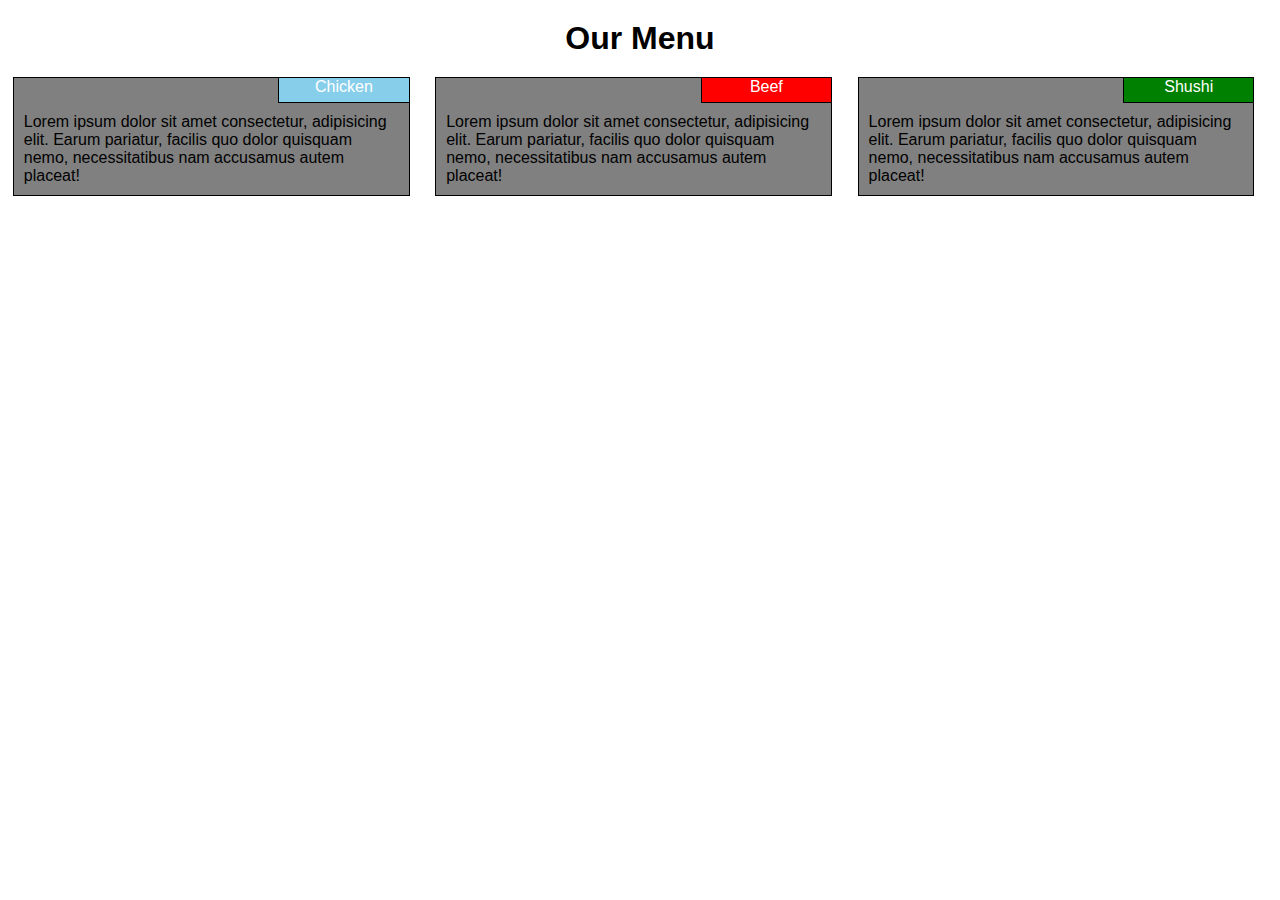
<file: module2-solution/index.html>
<!DOCTYPE html>
<html>
<head>
	<meta charset="utf-8">
	<meta name="viewport" content="width=device-width, initial-scale=1">
	<title>Module-2-Solution</title>
	<link rel="stylesheet" href="css/style.css">
</head>
<body>

	<h1>Our Menu</h1>

	<div id="container1">
		<p id="p1">Chicken</p>
		<Section>Lorem ipsum dolor sit amet consectetur, adipisicing elit. Earum pariatur, facilis quo dolor quisquam nemo, necessitatibus nam accusamus autem placeat!</section>
	</div>
	<div id="container2">
		<p id="p2">Beef</p>
		<section>Lorem ipsum dolor sit amet consectetur, adipisicing elit. Earum pariatur, facilis quo dolor quisquam nemo, necessitatibus nam accusamus autem placeat!</section>
	</div>
	<div id="container3">
		<p id="p3">Shushi</p>
		<section>Lorem ipsum dolor sit amet consectetur, adipisicing elit. Earum pariatur, facilis quo dolor quisquam nemo, necessitatibus nam accusamus autem placeat!</section>
	</div>

</body>
</html>
</file>
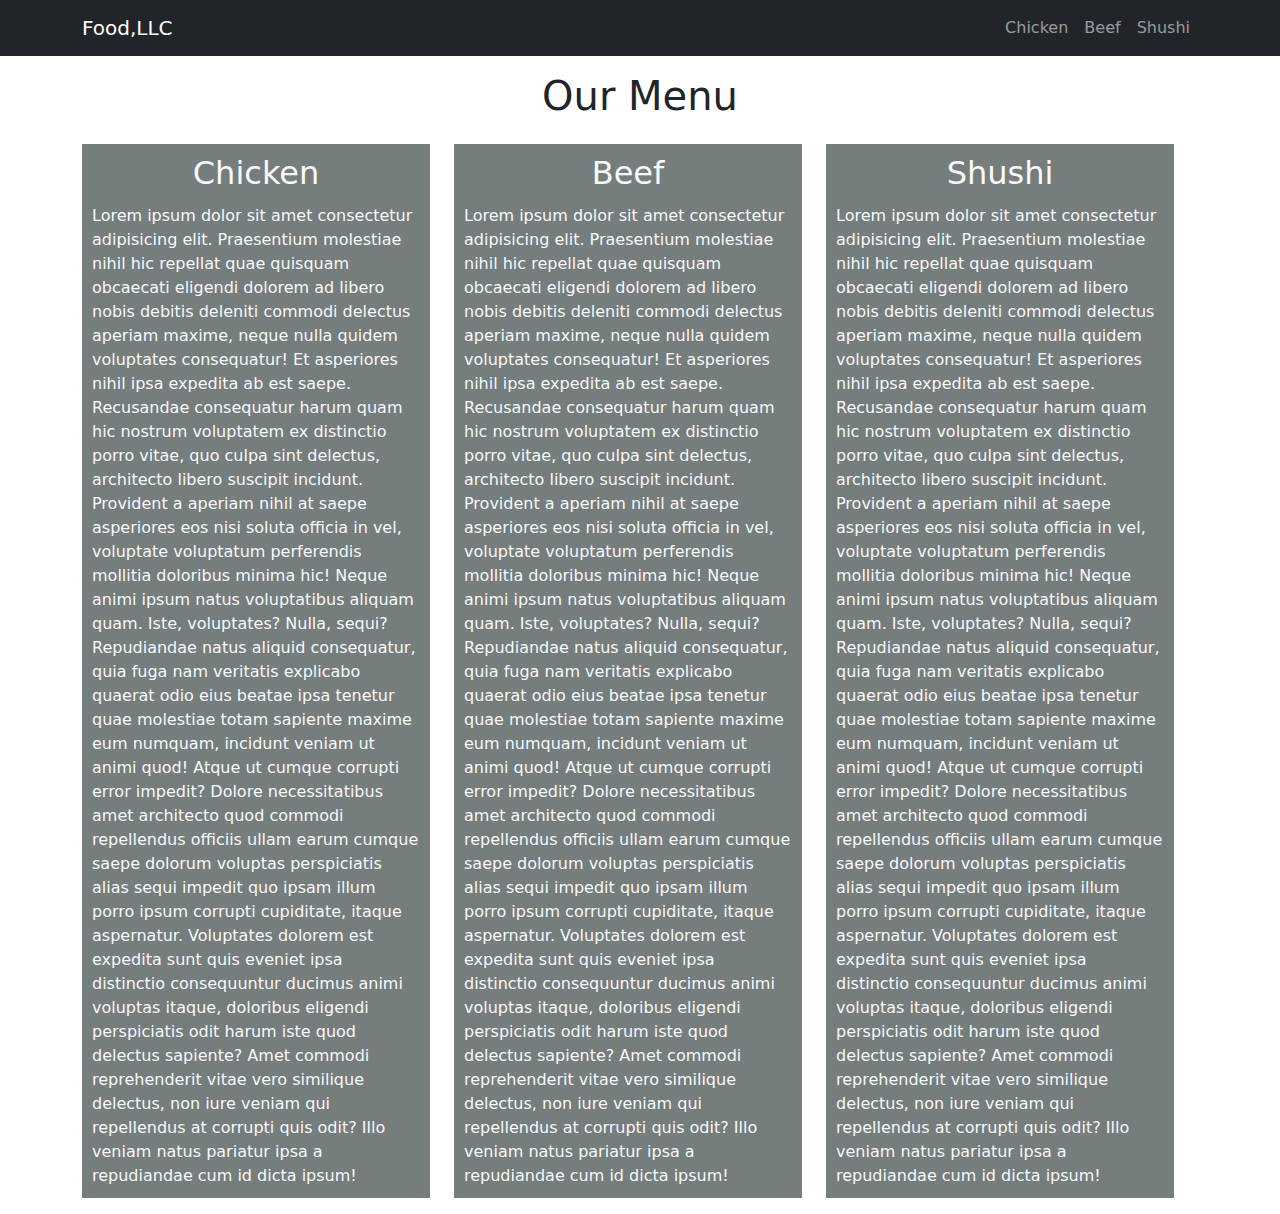
<file: module3-solution/index.html>
<!DOCTYPE html>
<html lang="en">
  <head>
    <meta charset="UTF-8" />
    <meta http-equiv="X-UA-Compatible" content="IE=edge" />
    <meta name="viewport" content="width=device-width, initial-scale=1.0" />
    <title>Module3-Solution</title>
    <link rel="stylesheet" href="css/bootstrap.min.css" />
    <link rel="stylesheet" href="css/style.css" />
  </head>
  <body>
    <header>
      <nav class="navbar navbar-expand-sm navbar-dark bg-dark">
        <div class="container">
          <a href="index.html" class="navbar-brand">Food,LLC</a>

          <button
            class="navbar-toggler"
            type="button"
            data-bs-toggle="collapse"
            data-bs-target="#navmenu"
          >
            <span class="navbar-toggler-icon"></span>
          </button>

          <div class="collapse navbar-collapse text-center" id="navmenu">
            <ul class="navbar-nav ms-auto">
              <li class="nav-item">
                <a href="#chicken" class="nav-link">Chicken</a>
              </li>
              <li class="nav-item">
                <a href="#beef" class="nav-link">Beef</a>
              </li>

              <li class="nav-item">
                <a href="#shushi" class="nav-link">Shushi</a>
              </li>
            </ul>
          </div>
        </div>
      </nav>
    </header>

    <div class="container">
      <h1 class="text-center mt-3">Our Menu</h1>
      <div class="row mt-4">
        <div class="col-md-4 col-sm-6 col-xs-12 text-light" id="chicken">
          <p class="h2 text-center">Chicken</p>
          <p class="content">
            Lorem ipsum dolor sit amet consectetur adipisicing elit. Praesentium
            molestiae nihil hic repellat quae quisquam obcaecati eligendi
            dolorem ad libero nobis debitis deleniti commodi delectus aperiam
            maxime, neque nulla quidem voluptates consequatur! Et asperiores
            nihil ipsa expedita ab est saepe. Recusandae consequatur harum quam
            hic nostrum voluptatem ex distinctio porro vitae, quo culpa sint
            delectus, architecto libero suscipit incidunt. Provident a aperiam
            nihil at saepe asperiores eos nisi soluta officia in vel, voluptate
            voluptatum perferendis mollitia doloribus minima hic! Neque animi
            ipsum natus voluptatibus aliquam quam. Iste, voluptates? Nulla,
            sequi? Repudiandae natus aliquid consequatur, quia fuga nam
            veritatis explicabo quaerat odio eius beatae ipsa tenetur quae
            molestiae totam sapiente maxime eum numquam, incidunt veniam ut
            animi quod! Atque ut cumque corrupti error impedit? Dolore
            necessitatibus amet architecto quod commodi repellendus officiis
            ullam earum cumque saepe dolorum voluptas perspiciatis alias sequi
            impedit quo ipsam illum porro ipsum corrupti cupiditate, itaque
            aspernatur. Voluptates dolorem est expedita sunt quis eveniet ipsa
            distinctio consequuntur ducimus animi voluptas itaque, doloribus
            eligendi perspiciatis odit harum iste quod delectus sapiente? Amet
            commodi reprehenderit vitae vero similique delectus, non iure veniam
            qui repellendus at corrupti quis odit? Illo veniam natus pariatur
            ipsa a repudiandae cum id dicta ipsum!
          </p>
        </div>
        <div class="col-md-4 col-sm-6 col-xs-12 text-light" id="beef">
          <p class="h2 text-center">Beef</p>
          <p class="content">
            Lorem ipsum dolor sit amet consectetur adipisicing elit. Praesentium
            molestiae nihil hic repellat quae quisquam obcaecati eligendi
            dolorem ad libero nobis debitis deleniti commodi delectus aperiam
            maxime, neque nulla quidem voluptates consequatur! Et asperiores
            nihil ipsa expedita ab est saepe. Recusandae consequatur harum quam
            hic nostrum voluptatem ex distinctio porro vitae, quo culpa sint
            delectus, architecto libero suscipit incidunt. Provident a aperiam
            nihil at saepe asperiores eos nisi soluta officia in vel, voluptate
            voluptatum perferendis mollitia doloribus minima hic! Neque animi
            ipsum natus voluptatibus aliquam quam. Iste, voluptates? Nulla,
            sequi? Repudiandae natus aliquid consequatur, quia fuga nam
            veritatis explicabo quaerat odio eius beatae ipsa tenetur quae
            molestiae totam sapiente maxime eum numquam, incidunt veniam ut
            animi quod! Atque ut cumque corrupti error impedit? Dolore
            necessitatibus amet architecto quod commodi repellendus officiis
            ullam earum cumque saepe dolorum voluptas perspiciatis alias sequi
            impedit quo ipsam illum porro ipsum corrupti cupiditate, itaque
            aspernatur. Voluptates dolorem est expedita sunt quis eveniet ipsa
            distinctio consequuntur ducimus animi voluptas itaque, doloribus
            eligendi perspiciatis odit harum iste quod delectus sapiente? Amet
            commodi reprehenderit vitae vero similique delectus, non iure veniam
            qui repellendus at corrupti quis odit? Illo veniam natus pariatur
            ipsa a repudiandae cum id dicta ipsum!
          </p>
        </div>
        <div class="col-md-4 col-sm-12 col-xs-12 text-light" id="shushi">
          <p class="h2 text-center">Shushi</p>

          <p class="content">
            Lorem ipsum dolor sit amet consectetur adipisicing elit. Praesentium
            molestiae nihil hic repellat quae quisquam obcaecati eligendi
            dolorem ad libero nobis debitis deleniti commodi delectus aperiam
            maxime, neque nulla quidem voluptates consequatur! Et asperiores
            nihil ipsa expedita ab est saepe. Recusandae consequatur harum quam
            hic nostrum voluptatem ex distinctio porro vitae, quo culpa sint
            delectus, architecto libero suscipit incidunt. Provident a aperiam
            nihil at saepe asperiores eos nisi soluta officia in vel, voluptate
            voluptatum perferendis mollitia doloribus minima hic! Neque animi
            ipsum natus voluptatibus aliquam quam. Iste, voluptates? Nulla,
            sequi? Repudiandae natus aliquid consequatur, quia fuga nam
            veritatis explicabo quaerat odio eius beatae ipsa tenetur quae
            molestiae totam sapiente maxime eum numquam, incidunt veniam ut
            animi quod! Atque ut cumque corrupti error impedit? Dolore
            necessitatibus amet architecto quod commodi repellendus officiis
            ullam earum cumque saepe dolorum voluptas perspiciatis alias sequi
            impedit quo ipsam illum porro ipsum corrupti cupiditate, itaque
            aspernatur. Voluptates dolorem est expedita sunt quis eveniet ipsa
            distinctio consequuntur ducimus animi voluptas itaque, doloribus
            eligendi perspiciatis odit harum iste quod delectus sapiente? Amet
            commodi reprehenderit vitae vero similique delectus, non iure veniam
            qui repellendus at corrupti quis odit? Illo veniam natus pariatur
            ipsa a repudiandae cum id dicta ipsum!
          </p>
        </div>
      </div>
    </div>

    <script src="js/bootstrap.bundle.min.js"></script>
  </body>
</html>
</file>
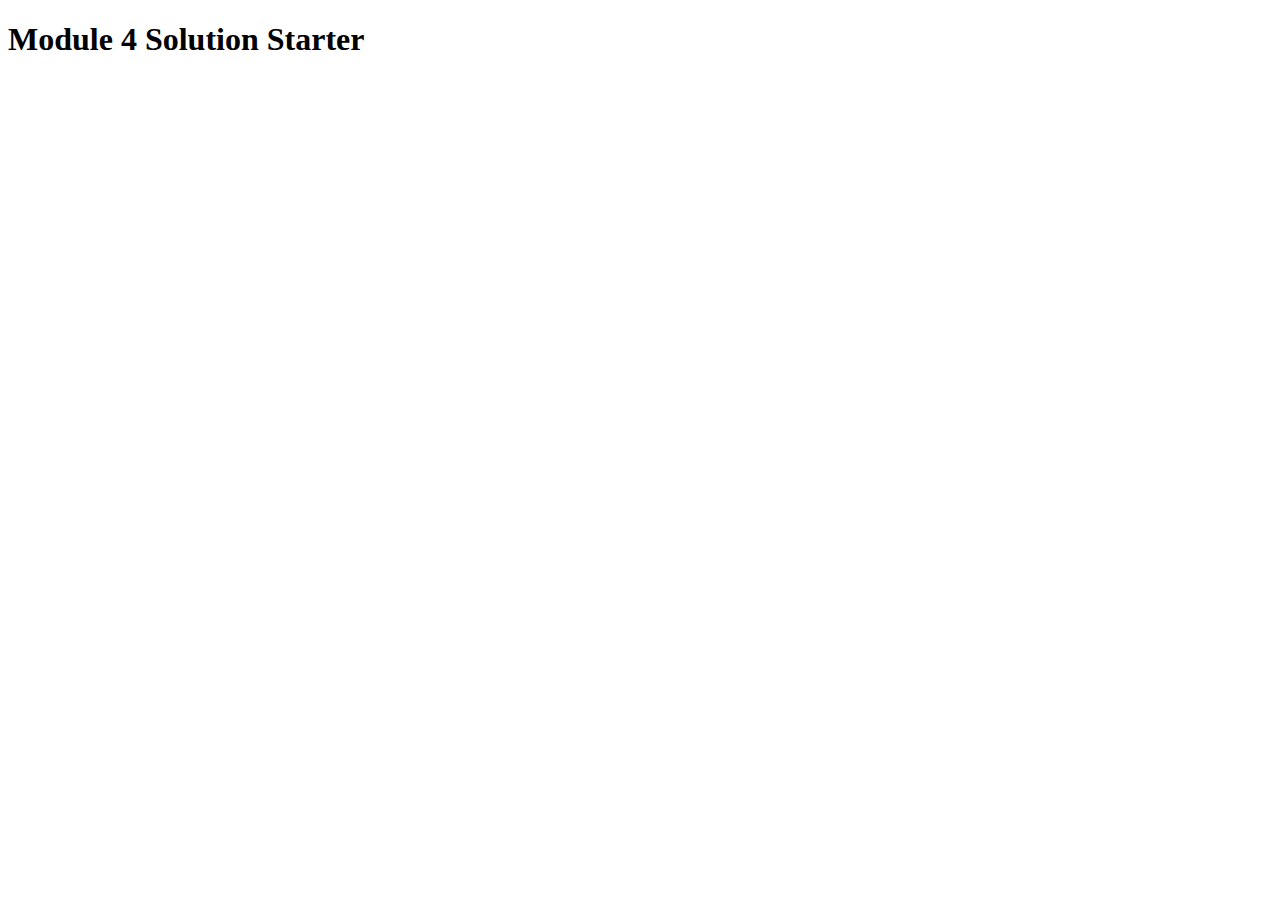
<file: module4-solution/index.html>
<!DOCTYPE html>
<html>
<head>
  <meta charset="utf-8">
  <title>Module 4 Solution Starter</title>
  <script src="SpeakHello.js"></script>
  <script src="SpeakGoodBye.js"></script>
  <script src="script.js"></script>
</head>
<body>
  <h1>Module 4 Solution Starter</h1>
</body>
</html>
</file>
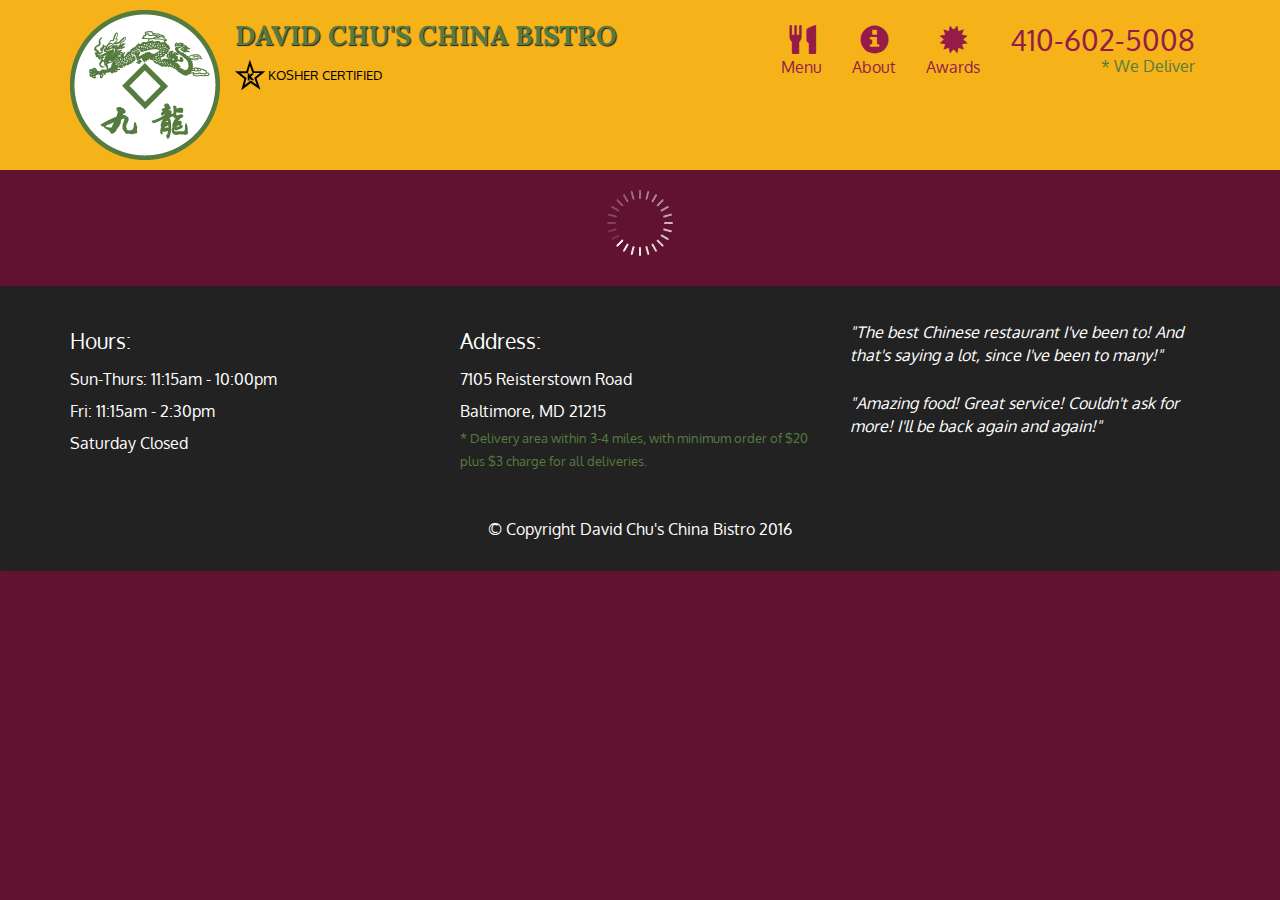
<file: module5-solution/index.html>
<!DOCTYPE html>
<html lang="en">
  <head>
    <meta charset="utf-8" />
    <meta http-equiv="X-UA-Compatible" content="IE=edge" />
    <meta name="viewport" content="width=device-width, initial-scale=1" />
    <title>David Chu's China Bistro</title>
    <link rel="stylesheet" href="css/bootstrap.min.css" />
    <link rel="stylesheet" href="css/styles.css" />
    <link
      href="https://fonts.googleapis.com/css?family=Oxygen:400,300,700"
      rel="stylesheet"
      type="text/css"
    />
    <link
      href="https://fonts.googleapis.com/css?family=Lora"
      rel="stylesheet"
      type="text/css"
    />
  </head>

  <body>
    <header>
      <nav id="header-nav" class="navbar navbar-default">
        <div class="container">
          <div class="navbar-header">
            <a href="index.html" class="pull-left visible-md visible-lg">
              <div id="logo-img" alt="Logo image"></div>
            </a>

            <div class="navbar-brand">
              <a href="index.html"><h1>David Chu's China Bistro</h1></a>
              <p>
                <img src="images/star-k-logo.png" alt="Kosher certification" />
                <span>Kosher Certified</span>
              </p>
            </div>

            <button
              id="navbarToggle"
              type="button"
              class="navbar-toggle collapsed"
              data-toggle="collapse"
              data-target="#collapsable-nav"
              aria-expanded="false"
            >
              <span class="sr-only">Toggle navigation</span>
              <span class="icon-bar"></span>
              <span class="icon-bar"></span>
              <span class="icon-bar"></span>
            </button>
          </div>

          <div id="collapsable-nav" class="collapse navbar-collapse">
            <ul id="nav-list" class="nav navbar-nav navbar-right">
              <li id="navHomeButton" class="visible-xs active">
                <a href="index.html">
                  <span class="glyphicon glyphicon-home"></span> Home</a
                >
              </li>
              <li id="navMenuButton">
                <a href="#" onclick="$dc.loadMenuCategories();">
                  <span class="glyphicon glyphicon-cutlery"></span
                  ><br class="hidden-xs" />
                  Menu</a
                >
              </li>
              <li>
                <a href="#">
                  <span class="glyphicon glyphicon-info-sign"></span
                  ><br class="hidden-xs" />
                  About</a
                >
              </li>
              <li>
                <a href="#">
                  <span class="glyphicon glyphicon-certificate"></span
                  ><br class="hidden-xs" />
                  Awards</a
                >
              </li>
              <li id="phone" class="hidden-xs">
                <a href="tel:410-602-5008"> <span>410-602-5008</span></a>
                <div>* We Deliver</div>
              </li>
            </ul>
            <!-- #nav-list -->
          </div>
          <!-- .collapse .navbar-collapse -->
        </div>
        <!-- .container -->
      </nav>
      <!-- #header-nav -->
    </header>

    <div id="call-btn" class="visible-xs">
      <a class="btn" href="tel:410-602-5008">
        <span class="glyphicon glyphicon-earphone"></span>
        410-602-5008
      </a>
    </div>
    <div id="xs-deliver" class="text-center visible-xs">* We Deliver</div>

    <div id="main-content" class="container"></div>

    <footer class="panel-footer">
      <div class="container">
        <div class="row">
          <section id="hours" class="col-sm-4">
            <span>Hours:</span><br />
            Sun-Thurs: 11:15am - 10:00pm<br />
            Fri: 11:15am - 2:30pm<br />
            Saturday Closed
            <hr class="visible-xs" />
          </section>
          <section id="address" class="col-sm-4">
            <span>Address:</span><br />
            7105 Reisterstown Road<br />
            Baltimore, MD 21215
            <p>
              * Delivery area within 3-4 miles, with minimum order of $20 plus
              $3 charge for all deliveries.
            </p>
            <hr class="visible-xs" />
          </section>
          <section id="testimonials" class="col-sm-4">
            <p>
              "The best Chinese restaurant I've been to! And that's saying a
              lot, since I've been to many!"
            </p>
            <p>
              "Amazing food! Great service! Couldn't ask for more! I'll be back
              again and again!"
            </p>
          </section>
        </div>
        <div class="text-center">
          &copy; Copyright David Chu's China Bistro 2016
        </div>
      </div>
    </footer>

    <!-- jQuery (Bootstrap JS plugins depend on it) -->
    <script src="js/jquery-2.1.4.min.js"></script>
    <script src="js/bootstrap.min.js"></script>
    <script src="js/ajax-utils.js"></script>
    <script src="js/script.js"></script>
  </body>
</html>
</file>
<file: module2-solution/css/style.css>
* {
	box-sizing: border-box;
	margin: 0;
    padding: 0;
    font-family: sans-serif;
}

h1 {
	margin-top: 20px;
	margin-bottom: 20px;
	text-align: center;
}

div {
	position: relative;
    border: 1px solid black;
    background-color: gray;
    margin-left: 1%;
    margin-right: 1%; 
    margin-bottom: 15px; 
    float: left;
    padding: 10px;
}

section{
	margin-top: 25px;
}


p {
	width: 33%;
	height: 25px;
	border-left: 1px solid black;
	border-bottom: 1px solid black;
	position: absolute;
	right: 0px;
	top: 0px;
	text-align: center;
}

#p1 {
	background-color: skyblue;
	color: white;
}

#p2 {
	background-color: red;
	color: white;
}

#p3 {
	background-color: green;
	color: white;
}
@media (min-width: 992px){

	div {
		width: 31%;
	}
}

@media (min-width: 768px) and (max-width: 991px) {

    div#container1,#container2 {
    	width: 48%;
    } 

    div#conrtainer3{
    	width: 100%;
    }

}
</file>
<file: module3-solution/css/style.css>
p {
  background-color: rgb(117, 125, 125);
  padding: 10px;
}

.row {
  width: 100%;
}

#chicken,
#beef,
#shushi {
  position: relative;
}

.content {
  padding: 60px 10px 10px 10px;
}

p.h2 {
  position: absolute;
  left: 30%;
  right: 30%;
}
</file>
<file: module5-solution/css/styles.css>
body {
  font-size: 16px;
  color: #fff;
  background-color: #61122f;
  font-family: 'Oxygen', sans-serif;
}

/** HEADER **/
#header-nav {
  background-color: #f6b319;
  border-radius: 0;
  border: 0;
}

#logo-img {
  background: url('../images/restaurant-logo_large.png') no-repeat;
  width: 150px;
  height: 150px;
  margin: 10px 15px 10px 0;
}

.navbar-brand {
  padding-top: 25px;
}
.navbar-brand h1 { /* Restaurant name */
  font-family: 'Lora', serif;
  color: #557c3e;
  font-size: 1.5em;
  text-transform: uppercase;
  font-weight: bold;
  text-shadow: 1px 1px 1px #222;
  margin-top: 0;
  margin-bottom: 0;
  line-height: .75;
}
.navbar-brand a:hover, .navbar-brand a:focus {
  text-decoration: none;
}
.navbar-brand p { /* Kosher cert */
  color: #000;
  text-transform: uppercase;
  font-size: .7em;
  margin-top: 15px;
}
.navbar-brand p span { /* Star-K */
  vertical-align: middle;
}

#nav-list {
  margin-top: 10px;
}
#nav-list a {
  color: #951C49;
  text-align: center;
}
#nav-list a:hover {
  background: #E7E7E7;
}
#nav-list a span {
  font-size: 1.8em;
}

#phone {
  margin-top: 5px;
}
#phone a { /* Phone number */
  text-align: right;
  padding-bottom: 0;
}
#phone div { /* We Deliver */
  color: #557c3e;
  text-align: right;
  padding-right: 15px;
}

.navbar-header button.navbar-toggle, .navbar-header .icon-bar {
  border: 1px solid #61122f;
}
.navbar-header button.navbar-toggle {
  clear: both;
  margin-top: -30px;
}
/* END HEADER */

/* FOOTER */
.panel-footer {
  margin-top: 30px;
  padding-top: 35px;
  padding-bottom: 30px;
  background-color: #222;
  border-top: 0;
}
.panel-footer div.row {
  margin-bottom: 35px;
}
#hours, #address {
  line-height: 2;
}
#hours > span, #address > span {
  font-size: 1.3em;
}
#address p {
  color: #557c3e;
  font-size: .8em;
  line-height: 1.8;
}
#testimonials {
  font-style: italic;
}
#testimonials p:nth-child(2) {
  margin-top: 25px;
}
/* END FOOTER */



/* HOME PAGE */
.container .jumbotron {
  box-shadow: 0 0 50px #3F0C1F;
  border: 2px solid #3F0C1F;
}

#menu-tile, #specials-tile, #map-tile {
  height: 250px;
  width: 100%;
  margin-bottom: 15px;
  position: relative;
  border: 2px solid #3F0C1F;
  overflow: hidden;
}
#menu-tile:hover, #specials-tile:hover, #map-tile:hover {
  box-shadow: 0 1px 5px 1px #cccccc;
}
#menu-tile {
  background: url('../images/menu-tile.jpg') no-repeat;
  background-position: center;
}
#specials-tile {
  background: url('../images/specials-tile.jpg') no-repeat;
  background-position: center;
}
#menu-tile span, #specials-tile span, #map-tile span {
  position: absolute;
  bottom: 0;
  right: 0;
  width: 100%;
  text-align: center;
  font-size: 1.6em;
  text-transform: uppercase;
  background-color: #000;
  color: #fff;
  opacity: .8;
}
/* END HOME PAGE */

/* MENU CATEGORIES PAGE */
.category-tile { 
  position: relative;
  border: 2px solid #3F0C1F;
  overflow: hidden;
  width: 200px;
  height: 200px;
  margin: 0 auto 15px;
}
.category-tile span {
  position: absolute;
  bottom: 0;
  right: 0;
  width: 100%;
  text-align: center;
  font-size: 1.2em;
  text-transform: uppercase;
  background-color: #000;
  color: #fff;
  opacity: .8;
}
.category-tile:hover {
  box-shadow: 0 1px 5px 1px #cccccc;
}

#menu-categories-title + div {
  margin-bottom: 50px;
}
/* END MENU CATEGORIES PAGE */

/* SINGLE CATEGORY PAGE */
.menu-item-tile {
  margin-bottom: 25px;
}
.menu-item-tile hr {
  width: 80%;
}
.menu-item-tile .menu-item-price {
  font-size: 1.1em;
  text-align: right;
  margin-top: -15px;
  margin-right: -15px;
}
.menu-item-tile .menu-item-price span {
  font-size: .6em;
}
.menu-item-photo {
  position: relative;
  border: 2px solid #3F0C1F; 
  overflow: hidden;
  padding: 0;
  margin-right: -15px;
  margin-left: auto;
  margin-bottom: 20px;
  max-width: 250px;
}
.menu-item-photo div {
  position: absolute;
  bottom: 0;
  right: 0;
  width: 80px;
  background-color: #557c3e;
  text-align: center;
}
.menu-item-description {
  padding-right: 30px;
}
h3.menu-item-title {
  margin: 0 0 10px;
}
.menu-item-details {
  font-size: .9em;
  font-style: italic;
}
/* END SINGLE CATEGORY PAGE */


/********** Large devices only **********/
@media (min-width: 1200px) {
  .container .jumbotron {
    background: url('../images/jumbotron_1200.jpg') no-repeat;
    height: 675px;
  }
}

/********** Medium devices only **********/
@media (min-width: 992px) and (max-width: 1199px) {
  /* Header */
  #logo-img {
    background: url('../images/restaurant-logo_medium.png') no-repeat;
    width: 100px;
    height: 100px;
    margin: 5px 5px 5px 0;
  }
  /* End Header */

  /* Home Page */
  .container .jumbotron {
    background: url('../images/jumbotron_992.jpg') no-repeat;
    height: 558px;
  }
  /* End Home Page */
}

/********** Small devices only **********/
@media (min-width: 768px) and (max-width: 991px) {
  /* Home Page */
  .container .jumbotron {
    background: url('../images/jumbotron_768.jpg') no-repeat;
    height: 432px;
  }
  /* End Home Page */
}

/********** Extra small devices only **********/
@media (max-width: 767px) {
  /* Header */
  .navbar-brand {
    padding-top: 10px;
    height: 80px;
  }
  .navbar-brand h1 { /* Restaurant name */
    padding-top: 10px;
    font-size: 5vw; /* 1vw = 1% of viewport width */
  }
  .navbar-brand p { /* Kosher cert */
    font-size: .6em;
    margin-top: 12px;
  }
  .navbar-brand p img { /* Star-K */
    height: 20px;
  }

  #collapsable-nav a { /* Collapsed nav menu text */
    font-size: 1.2em;
  }
  #collapsable-nav a span { /* Collapsed nav menu glyph */
    font-size: 1em;
    margin-right: 5px;
  }

  #call-btn > a {
    font-size: 1.5em;
    display: block;
    margin: 0 20px;
    padding: 10px;
    border: 2px solid #fff;
    background-color: #f6b319;
    color: #951c49;
  }
  #xs-deliver {
    margin-top: 5px;
    font-size: .7em;
    letter-spacing: .1em;
    text-transform: uppercase;
  }
  /* End Header */

  /* Footer */
  .panel-footer section {
    margin-bottom: 30px;
    text-align: center;
  }
  .panel-footer section:nth-child(3) {
    margin-bottom: 0; /* margin already exists on the whole row */
  }
  .panel-footer section hr {
    width: 50%;
  }
  /* End Footer */

  /* Home Page */
  .container .jumbotron {
    margin-top: 30px;
    padding: 0;
  }
  #menu-tile, #specials-tile {
    width: 360px;
    margin: 0 auto 15px;
  }

  .menu-item-photo {
    margin-right: auto;
  }
  .menu-item-tile .menu-item-price {
    text-align: center;
  }
  .menu-item-description {
    text-align: center;;
  }
}


/********** Super extra small devices Only :-) (e.g., iPhone 4) **********/
@media (max-width: 479px) {
  /* Header */
  .navbar-brand h1 { /* Restaurant name */
    padding-top: 5px;
    font-size: 6vw;
  }
  /* End Header */
  
  /* Home page */
  #menu-tile, #specials-tile {
    width: 280px;
    margin: 0 auto 15px;
  }

  .col-xxs-12 {
    position: relative;
    min-height: 1px;
    padding-right: 15px;
    padding-left: 15px;
    float: left;
    width: 100%;
  }
}
</file>
